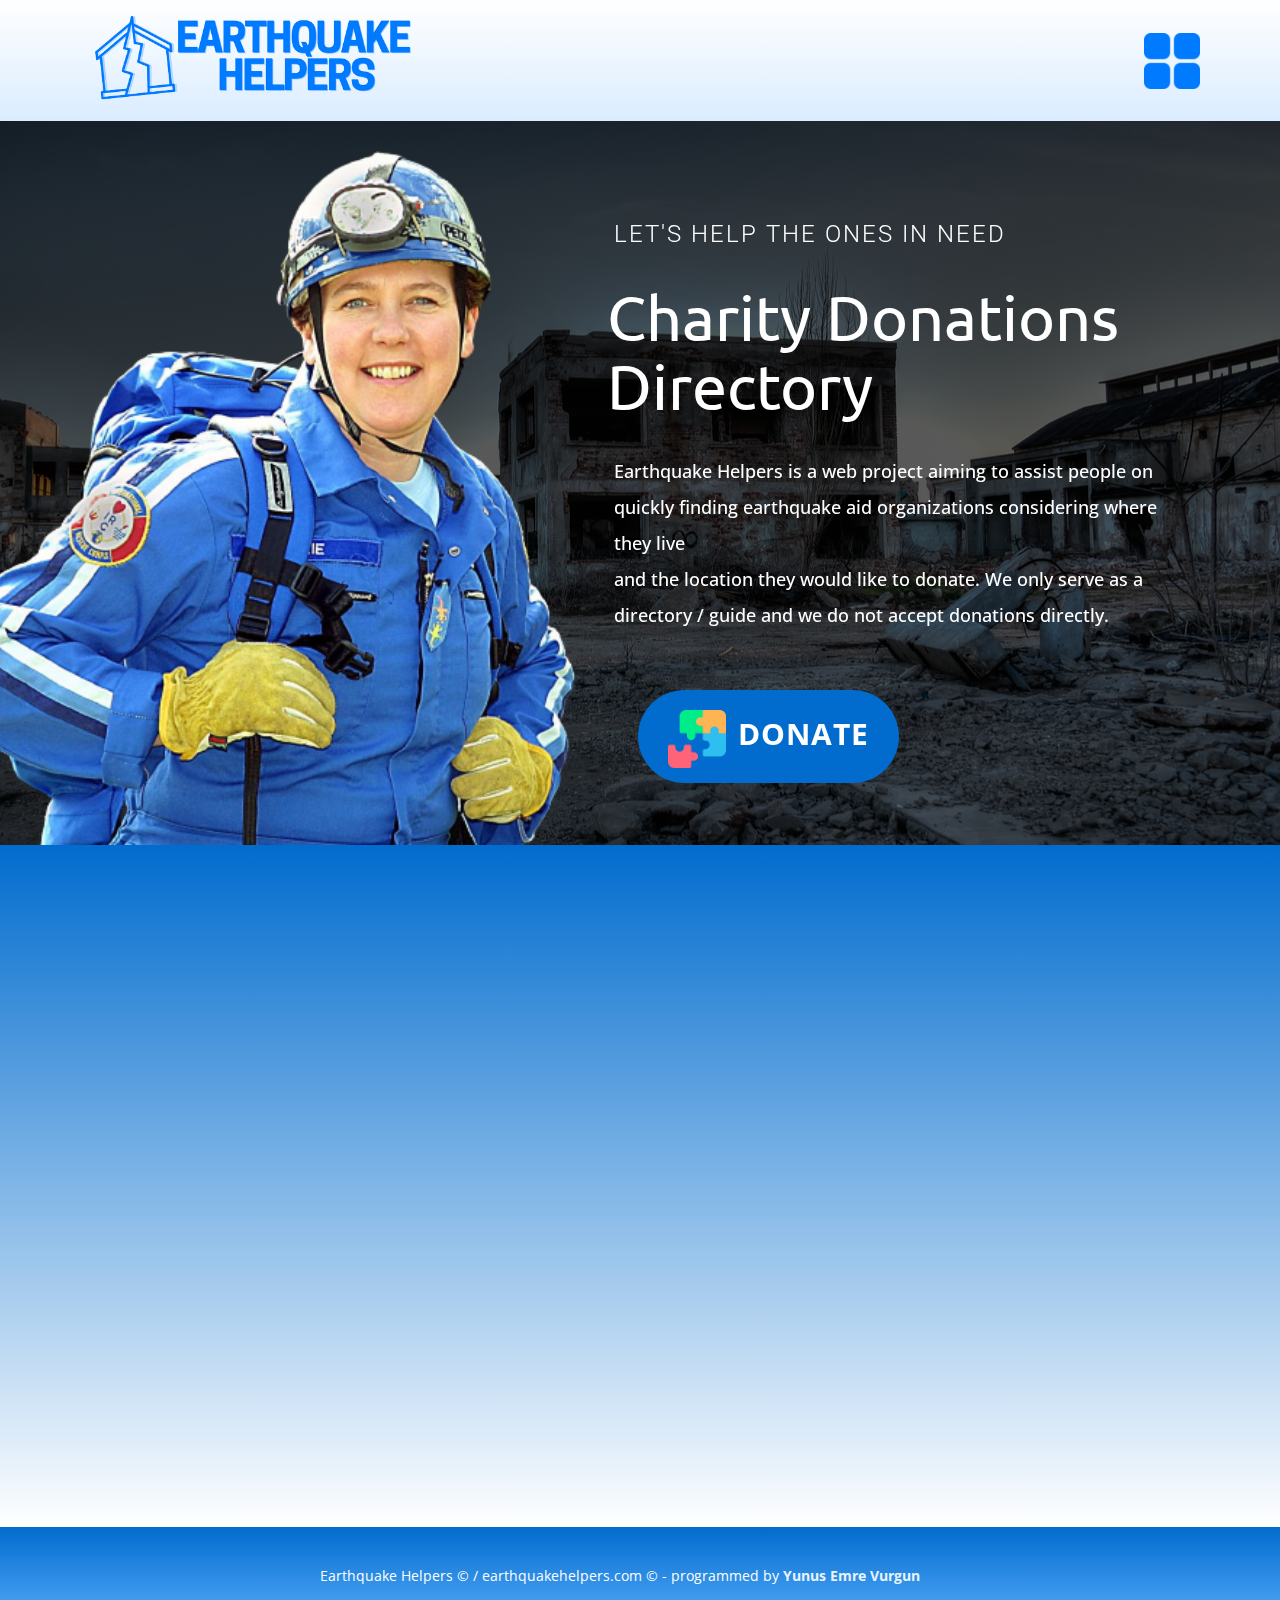
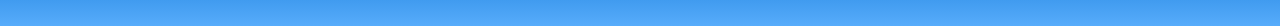
<file: index.html>
<!DOCTYPE html>
<html style="font-size: 16px;">
  <head>
    <meta name="viewport" content="width=device-width, initial-scale=1.0">
    <meta charset="utf-8">
    <meta name="keywords" content="​Teaching and Learning Center, Education and Learning, 01, 02, 03, 04, Meet The Team, ​Start working smarter, ​Your space
to learn, connect,
and be inspired, Educational programs">
    <meta name="description" content="">
    <link href='https://www.earthquakehelpers.com/favicon.ico' rel='icon' type='image/x-icon'/>

    <meta name="page_type" content="np-template-header-footer-from-plugin">
    <title>Earthquake Helpers</title>
    <link rel="stylesheet" href="yunusemrejr.css" media="screen">
<link rel="stylesheet" href="Home.css" media="screen">
    <script class="u-script" type="text/javascript" src="jquery.js" defer=""></script>
    <script class="u-script" type="text/javascript" src="yunusemrejr.js" defer=""></script>
     <link id="u-theme-google-font" rel="stylesheet" href="https://fonts.googleapis.com/css?family=Montserrat:100,100i,200,200i,300,300i,400,400i,500,500i,600,600i,700,700i,800,800i,900,900i|Open+Sans:300,300i,400,400i,500,500i,600,600i,700,700i,800,800i">
    <link id="u-page-google-font" rel="stylesheet" href="https://fonts.googleapis.com/css?family=Roboto:100,100i,300,300i,400,400i,500,500i,700,700i,900,900i|Ubuntu:300,300i,400,400i,500,500i,700,700i|Lato:100,100i,300,300i,400,400i,700,700i,900,900i">
    
    
    
    <script type="application/ld+json">{
		"@context": "http://schema.org",
		"@type": "Organization",
		"name": "",
		"logo": "images/Untitled_design__11_-removebg-preview.png"
}</script>
    <meta name="theme-color" content="#25797c">
    <meta property="og:title" content="Earthquake Helpers">
    <meta property="og:type" content="website">
  </head>
  <body data-home-page="Home.html" data-home-page-title="Earthquake Helpers" class="u-body u-xl-mode"><header class="u-clearfix u-gradient u-header u-header" id="sec-48c3"><div class="u-clearfix u-sheet u-sheet-1">
        <a href="https://earthquakehelpers.host/" class="u-image u-logo u-image-1" data-image-width="600" data-image-height="180" data-animation-name="bounceIn" data-animation-duration="1000" data-animation-direction="">
          <img src="images/Untitled_design__11_-removebg-preview.png" class="u-logo-image u-logo-image-1">
        </a>
        <nav class="u-menu u-menu-dropdown u-menu-hamburger u-offcanvas u-menu-1" data-responsive-from="XL">
          <div class="menu-collapse" style="font-size: 1rem; letter-spacing: 0px;">
            <a class="u-button-style u-custom-left-right-menu-spacing u-custom-padding-bottom u-custom-top-bottom-menu-spacing u-file-icon u-nav-link u-text-active-palette-1-base u-text-custom-color-1 u-text-hover-palette-2-base u-file-icon-1" href="#">
              <img src="images/1.png" alt="">
            </a>
          </div>
          <div class="u-nav-container">
            <ul class="u-nav u-unstyled u-nav-1"><li class="u-nav-item"><a class="u-button-style u-nav-link u-text-active-palette-1-base u-text-hover-palette-2-base" href="Home.html" style="padding: 10px 20px;">Home</a>
</li><li class="u-nav-item"><a class="u-button-style u-nav-link u-text-active-palette-1-base u-text-hover-palette-2-base" href="About.html" style="padding: 10px 20px;">About</a>
</li><li class="u-nav-item"><a class="u-button-style u-nav-link u-text-active-palette-1-base u-text-hover-palette-2-base" href="Contact.html" style="padding: 10px 20px;">Contact</a>
</li><li class="u-nav-item"><a class="u-button-style u-nav-link u-text-active-palette-1-base u-text-hover-palette-2-base" href="Donate.html" style="padding: 10px 20px;">Donate</a>
 </li></ul>
          </div>
          <div class="u-nav-container-collapse">
            <div class="u-border-2 u-border-palette-3-base u-container-style u-inner-container-layout u-opacity u-opacity-95 u-palette-3-base u-sidenav">
              <div class="u-inner-container-layout u-sidenav-overflow">
                <div class="u-menu-close"></div>
                <ul class="u-align-center u-custom-font u-font-lato u-nav u-popupmenu-items u-spacing-23 u-text-active-palette-1-light-3 u-text-hover-white u-text-palette-3-light-3 u-unstyled u-nav-2"><li class="u-nav-item"><a class="u-button-style u-nav-link" href="Home.html">Home</a>
</li><li class="u-nav-item"><a class="u-button-style u-nav-link" href="About.html">About</a>
</li><li class="u-nav-item"><a class="u-button-style u-nav-link" href="Contact.html">Contact</a>
</li><li class="u-nav-item"><a class="u-button-style u-nav-link" href="Donate.html">Donate</a>
 </li></ul>
              </div>
            </div>
            <div class="u-black u-menu-overlay u-opacity u-opacity-70"></div>
          </div>
        </nav>
      </div></header>
    <section class="u-clearfix u-image u-shading u-section-1" id="sec-2d2a" data-image-width="1280" data-image-height="851">
      <div class="u-clearfix u-layout-wrap u-layout-wrap-1">
        <div class="u-layout">
          <div class="u-layout-row">
            <div class="u-align-left u-container-align-center-sm u-container-align-center-xs u-container-style u-image u-image-default u-layout-cell u-right-cell u-size-29 u-image-1" data-animation-name="flipIn" data-animation-duration="1000" data-image-width="500" data-image-height="499" data-animation-direction="X">
              <div class="u-container-layout u-container-layout-1"></div>
            </div>
            <div class="u-container-align-left u-container-style u-layout-cell u-left-cell u-size-31 u-layout-cell-2" src="">
              <div class="u-container-layout u-container-layout-2">
                <h3 class="u-align-left u-text u-text-body-alt-color u-text-default u-text-1" data-animation-name="customAnimationIn" data-animation-duration="1500" data-animation-delay="500">LET'S HELP THE ONES IN NEED</h3>
                <h1 class="u-align-left u-custom-font u-font-ubuntu u-text u-text-body-alt-color u-text-2" data-animation-name="customAnimationIn" data-animation-duration="1500" data-animation-delay="0">Charity Donations Directory</h1>
                <p class="u-align-left u-text u-text-body-alt-color u-text-3" data-animation-name="customAnimationIn" data-animation-duration="1500" data-animation-delay="250"> Earthquake Helpers is a web project aiming to assist people on quickly finding earthquake aid organizations considering where they live<br>and the location they would like to donate. We only serve as a directory / guide and we do not accept donations directly.
                </p>
                <a href="https://earthquakehelpers.host/Donate.html" class="u-align-left u-border-none u-btn u-btn-round u-button-style u-hover-palette-3-light-1 u-palette-3-dark-1 u-radius-50 u-text-active-palette-3-dark-1 u-btn-1" data-animation-name="customAnimationIn" data-animation-duration="1500" data-animation-delay="500"><span class="u-file-icon u-icon u-icon-1"><img src="images/3069058.png" alt=""></span>&nbsp;DONATE
                </a>
              </div>
            </div>
          </div>
        </div>
      </div>
    </section>
    <section class="skrollable skrollable-between u-align-center u-clearfix u-container-align-center u-gradient u-section-2" id="carousel_801b">
      <div class="u-clearfix u-sheet u-sheet-1">
        <h2 class="u-text u-text-body-alt-color u-text-1" data-animation-name="customAnimationIn" data-animation-duration="1500" data-animation-delay="500">There's Always Need for Help</h2>
        <p class="u-text u-text-body-alt-color u-text-default u-text-2" data-animation-name="customAnimationIn" data-animation-duration="1500" data-animation-delay="500">There are natural disasters occuring almost everyday and earthquakes are ruining many lives.</p>
        <div class="u-expanded-width-md u-expanded-width-sm u-expanded-width-xs u-list u-list-1">
          <div class="u-repeater u-repeater-1">
            <div class="u-align-left u-container-style u-list-item u-repeater-item u-white u-list-item-1" data-animation-name="customAnimationIn" data-animation-duration="1500" data-animation-delay="500">
              <div class="u-container-layout u-similar-container u-container-layout-1"><span class="u-file-icon u-icon u-text-palette-3-base u-icon-1"><img src="images/6.png" alt=""></span>
                <h5 class="u-text u-text-3">Educate</h5>
                <p class="u-text u-text-default u-text-4">Educating yourself and others around you is the key to save lives in the first place. Make sure you and your loved ones know the rights steps to follow during an emergency.</p>
              </div>
            </div>
            <div class="u-align-left u-container-style u-list-item u-repeater-item u-white u-list-item-2" data-animation-name="customAnimationIn" data-animation-duration="1500" data-animation-delay="500">
              <div class="u-container-layout u-similar-container u-container-layout-2"><span class="u-file-icon u-icon u-text-palette-3-base u-icon-2"><img src="images/7.png" alt=""></span>
                <h5 class="u-text u-text-5">Spread<br>
                </h5>
                <p class="u-text u-text-default u-text-6">When you have useful information about handling though situations like earthquakes, it is always helpful to spread your knowledge.</p>
              </div>
            </div>
            <div class="u-align-left u-container-style u-list-item u-repeater-item u-white u-list-item-3" data-animation-name="customAnimationIn" data-animation-duration="1500" data-animation-delay="500">
              <div class="u-container-layout u-similar-container u-container-layout-3"><span class="u-file-icon u-icon u-text-palette-3-base u-icon-3"><img src="images/8.png" alt=""></span>
                <h5 class="u-text u-text-7">Contribute</h5>
                <p class="u-text u-text-default u-text-8">There are many local and international organizations around the world where you can contribute by joining their volunteers.</p>
              </div>
            </div>
            <div class="u-align-left u-container-style u-list-item u-repeater-item u-white u-list-item-4" data-animation-name="customAnimationIn" data-animation-duration="1500" data-animation-delay="500">
              <div class="u-container-layout u-similar-container u-container-layout-4"><span class="u-file-icon u-icon u-text-palette-3-base u-icon-4"><img src="images/9.png" alt=""></span>
                <h5 class="u-text u-text-9">Donate</h5>
                <p class="u-text u-text-default u-text-10">Sometimes we need financial resources to rebuild the destroyed lives and we need resources to save more lives. It is always great to donate.</p>
              </div>
            </div>
          </div>
        </div>
      </div>
    </section>
    
    
    <footer class="u-align-center u-clearfix u-footer u-gradient u-footer" id="sec-fa50"><div class="u-clearfix u-sheet u-valign-middle u-sheet-1">
        <p class="u-align-justify u-small-text u-text u-text-variant u-text-1"> Earthquake Helpers © / earthquakehelpers.com © - programmed by&nbsp;<a href="https://yunusemrevurgun.com" class="u-active-none u-border-none u-btn u-button-link u-button-style u-hover-none u-none u-text-palette-3-light-3 u-btn-1">Yunus Emre Vurgun</a>
        </p>
      </div></footer>
 
  </body>
</html>
</file>
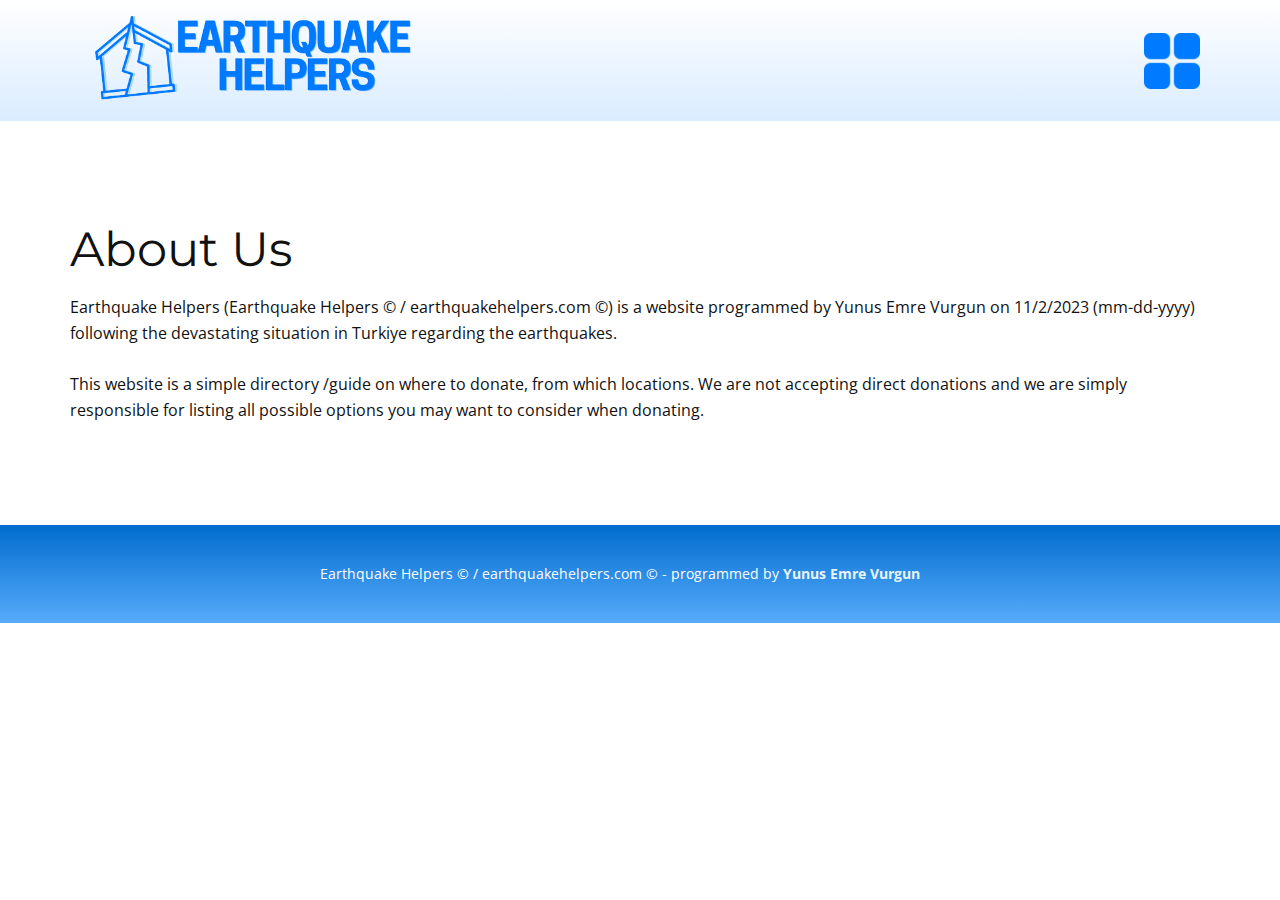
<file: About.html>
<!DOCTYPE html>
<html style="font-size: 16px;">
  <head>
    <meta name="viewport" content="width=device-width, initial-scale=1.0">
    <meta charset="utf-8">
    <meta name="keywords" content="About Us">
    <meta name="description" content=""><link href='https://www.earthquakehelpers.com/favicon.ico' rel='icon' type='image/x-icon'/>

    <meta name="page_type" content="np-template-header-footer-from-plugin">
    <title>About</title>
    <link rel="stylesheet" href="yunusemrejr.css" media="screen">
<link rel="stylesheet" href="About.css" media="screen">
    <script class="u-script" type="text/javascript" src="jquery.js" defer=""></script>
    <script class="u-script" type="text/javascript" src="yunusemrejr.js" defer=""></script>
     <link id="u-theme-google-font" rel="stylesheet" href="https://fonts.googleapis.com/css?family=Montserrat:100,100i,200,200i,300,300i,400,400i,500,500i,600,600i,700,700i,800,800i,900,900i|Open+Sans:300,300i,400,400i,500,500i,600,600i,700,700i,800,800i">
    <link id="u-page-google-font" rel="stylesheet" href="https://fonts.googleapis.com/css?family=Lato:100,100i,300,300i,400,400i,700,700i,900,900i">
    
    
    <script type="application/ld+json">{
		"@context": "http://schema.org",
		"@type": "Organization",
		"name": "",
		"logo": "images/Untitled_design__11_-removebg-preview.png"
}</script>
    <meta name="theme-color" content="#25797c">
    <meta property="og:title" content="About">
    <meta property="og:type" content="website">
  </head>
  <body class="u-body u-xl-mode"><header class="u-clearfix u-gradient u-header u-header" id="sec-48c3"><div class="u-clearfix u-sheet u-sheet-1">
        <a href="https://earthquakehelpers.host/" class="u-image u-logo u-image-1" data-image-width="600" data-image-height="180" data-animation-name="bounceIn" data-animation-duration="1000" data-animation-direction="">
          <img src="images/Untitled_design__11_-removebg-preview.png" class="u-logo-image u-logo-image-1">
        </a>
        <nav class="u-menu u-menu-dropdown u-menu-hamburger u-offcanvas u-menu-1" data-responsive-from="XL">
          <div class="menu-collapse" style="font-size: 1rem; letter-spacing: 0px;">
            <a class="u-button-style u-custom-left-right-menu-spacing u-custom-padding-bottom u-custom-top-bottom-menu-spacing u-file-icon u-nav-link u-text-active-palette-1-base u-text-custom-color-1 u-text-hover-palette-2-base u-file-icon-1" href="#">
              <img src="images/1.png" alt="">
            </a>
          </div>
          <div class="u-nav-container">
            <ul class="u-nav u-unstyled u-nav-1"><li class="u-nav-item"><a class="u-button-style u-nav-link u-text-active-palette-1-base u-text-hover-palette-2-base" href="Home.html" style="padding: 10px 20px;">Home</a>
</li><li class="u-nav-item"><a class="u-button-style u-nav-link u-text-active-palette-1-base u-text-hover-palette-2-base" href="About.html" style="padding: 10px 20px;">About</a>
</li><li class="u-nav-item"><a class="u-button-style u-nav-link u-text-active-palette-1-base u-text-hover-palette-2-base" href="Contact.html" style="padding: 10px 20px;">Contact</a>
</li><li class="u-nav-item"><a class="u-button-style u-nav-link u-text-active-palette-1-base u-text-hover-palette-2-base" href="Donate.html" style="padding: 10px 20px;">Donate</a>
 </li></ul>
          </div>
          <div class="u-nav-container-collapse">
            <div class="u-border-2 u-border-palette-3-base u-container-style u-inner-container-layout u-opacity u-opacity-95 u-palette-3-base u-sidenav">
              <div class="u-inner-container-layout u-sidenav-overflow">
                <div class="u-menu-close"></div>
                <ul class="u-align-center u-custom-font u-font-lato u-nav u-popupmenu-items u-spacing-23 u-text-active-palette-1-light-3 u-text-hover-white u-text-palette-3-light-3 u-unstyled u-nav-2"><li class="u-nav-item"><a class="u-button-style u-nav-link" href="Home.html">Home</a>
</li><li class="u-nav-item"><a class="u-button-style u-nav-link" href="About.html">About</a>
</li><li class="u-nav-item"><a class="u-button-style u-nav-link" href="Contact.html">Contact</a>
</li><li class="u-nav-item"><a class="u-button-style u-nav-link" href="Donate.html">Donate</a>
 </li></ul>
              </div>
            </div>
            <div class="u-black u-menu-overlay u-opacity u-opacity-70"></div>
          </div>
        </nav>
      </div></header>
    <section class="u-align-left u-clearfix u-section-1" id="sec-162a">
      <div class="u-clearfix u-sheet u-valign-middle u-sheet-1">
        <div class="fr-view u-clearfix u-rich-text u-text u-text-1">
          <h1 style="text-align: left;">About Us</h1>
          <p style="text-align: left;">Earthquake Helpers (Earthquake Helpers © / earthquakehelpers.com ©) is a website programmed by&nbsp;Yunus Emre Vurgun&nbsp;on 11/2/2023 (mm-dd-yyyy) following the devastating situation in Turkiye regarding the earthquakes.<br style="box-sizing: border-box; color: rgb(255, 255, 255); font-family: &quot;Open Sans&quot;, sans-serif; font-size: 16px; font-style: normal; font-variant-ligatures: normal; font-variant-caps: normal; font-weight: 400; letter-spacing: normal; orphans: 2; text-align: center; text-indent: 0px; text-transform: none; white-space: normal; widows: 2; word-spacing: 0px; -webkit-text-stroke-width: 0px; background-color: rgb(255, 255, 255); text-decoration-thickness: initial; text-decoration-style: initial; text-decoration-color: initial;" id="isPasted">
            <br style="box-sizing: border-box; color: rgb(255, 255, 255); font-family: &quot;Open Sans&quot;, sans-serif; font-size: 16px; font-style: normal; font-variant-ligatures: normal; font-variant-caps: normal; font-weight: 400; letter-spacing: normal; orphans: 2; text-align: center; text-indent: 0px; text-transform: none; white-space: normal; widows: 2; word-spacing: 0px; -webkit-text-stroke-width: 0px; background-color: rgb(255, 255, 255); text-decoration-thickness: initial; text-decoration-style: initial; text-decoration-color: initial;">This website is a simple directory /guide on where to donate, from which locations. We are not accepting direct donations and we are simply responsible for listing all possible options you may want to consider when donating. 
          </p>
        </div>
      </div>
    </section>
    
    
    <footer class="u-align-center u-clearfix u-footer u-gradient u-footer" id="sec-fa50"><div class="u-clearfix u-sheet u-valign-middle u-sheet-1">
        <p class="u-align-justify u-small-text u-text u-text-variant u-text-1"> Earthquake Helpers © / earthquakehelpers.com © - programmed by&nbsp;<a href="https://yunusemrevurgun.com" class="u-active-none u-border-none u-btn u-button-link u-button-style u-hover-none u-none u-text-palette-3-light-3 u-btn-1">Yunus Emre Vurgun</a>
        </p>
      </div></footer>
 
  </body>
</html>
</file>
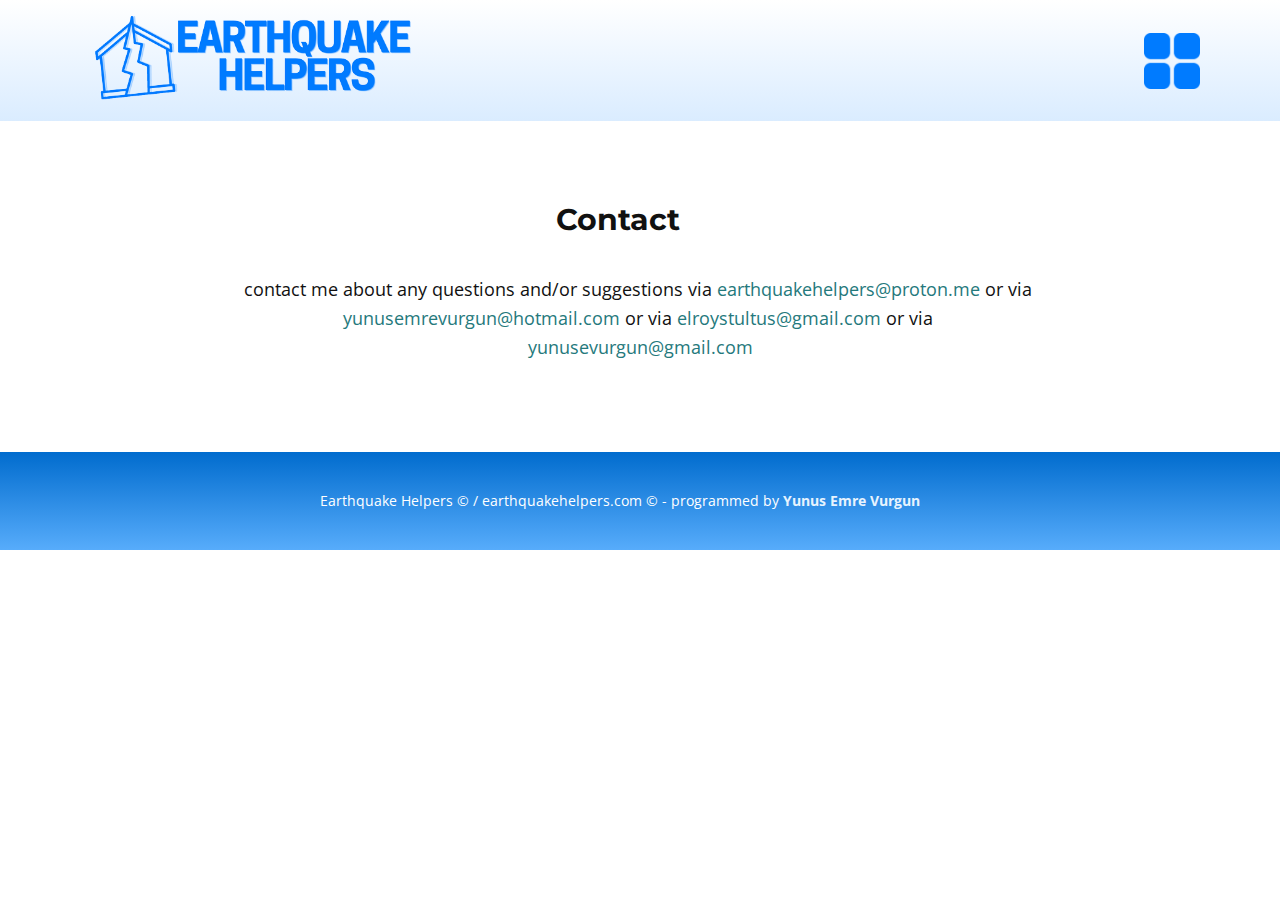
<file: Contact.html>
<!DOCTYPE html>
<html style="font-size: 16px;">
  <head>
    <meta name="viewport" content="width=device-width, initial-scale=1.0">
    <meta charset="utf-8">
    <meta name="keywords" content="">
    <meta name="description" content=""><link href='https://www.earthquakehelpers.com/favicon.ico' rel='icon' type='image/x-icon'/>

    <meta name="page_type" content="np-template-header-footer-from-plugin">
    <title>Contact</title>
    <link rel="stylesheet" href="yunusemrejr.css" media="screen">
<link rel="stylesheet" href="Contact.css" media="screen">
    <script class="u-script" type="text/javascript" src="jquery.js" defer=""></script>
    <script class="u-script" type="text/javascript" src="yunusemrejr.js" defer=""></script>
     <link id="u-theme-google-font" rel="stylesheet" href="https://fonts.googleapis.com/css?family=Montserrat:100,100i,200,200i,300,300i,400,400i,500,500i,600,600i,700,700i,800,800i,900,900i|Open+Sans:300,300i,400,400i,500,500i,600,600i,700,700i,800,800i">
    <link id="u-page-google-font" rel="stylesheet" href="https://fonts.googleapis.com/css?family=Lato:100,100i,300,300i,400,400i,700,700i,900,900i">
    
    
    <script type="application/ld+json">{
		"@context": "http://schema.org",
		"@type": "Organization",
		"name": "",
		"logo": "images/Untitled_design__11_-removebg-preview.png"
}</script>
    <meta name="theme-color" content="#25797c">
    <meta property="og:title" content="Contact">
    <meta property="og:type" content="website">
  </head>
  <body class="u-body u-xl-mode"><header class="u-clearfix u-gradient u-header u-header" id="sec-48c3"><div class="u-clearfix u-sheet u-sheet-1">
        <a href="https://earthquakehelpers.host/" class="u-image u-logo u-image-1" data-image-width="600" data-image-height="180" data-animation-name="bounceIn" data-animation-duration="1000" data-animation-direction="">
          <img src="images/Untitled_design__11_-removebg-preview.png" class="u-logo-image u-logo-image-1">
        </a>
        <nav class="u-menu u-menu-dropdown u-menu-hamburger u-offcanvas u-menu-1" data-responsive-from="XL">
          <div class="menu-collapse" style="font-size: 1rem; letter-spacing: 0px;">
            <a class="u-button-style u-custom-left-right-menu-spacing u-custom-padding-bottom u-custom-top-bottom-menu-spacing u-file-icon u-nav-link u-text-active-palette-1-base u-text-custom-color-1 u-text-hover-palette-2-base u-file-icon-1" href="#">
              <img src="images/1.png" alt="">
            </a>
          </div>
          <div class="u-nav-container">
            <ul class="u-nav u-unstyled u-nav-1"><li class="u-nav-item"><a class="u-button-style u-nav-link u-text-active-palette-1-base u-text-hover-palette-2-base" href="Home.html" style="padding: 10px 20px;">Home</a>
</li><li class="u-nav-item"><a class="u-button-style u-nav-link u-text-active-palette-1-base u-text-hover-palette-2-base" href="About.html" style="padding: 10px 20px;">About</a>
</li><li class="u-nav-item"><a class="u-button-style u-nav-link u-text-active-palette-1-base u-text-hover-palette-2-base" href="Contact.html" style="padding: 10px 20px;">Contact</a>
</li><li class="u-nav-item"><a class="u-button-style u-nav-link u-text-active-palette-1-base u-text-hover-palette-2-base" href="Donate.html" style="padding: 10px 20px;">Donate</a>
 </li></ul>
          </div>
          <div class="u-nav-container-collapse">
            <div class="u-border-2 u-border-palette-3-base u-container-style u-inner-container-layout u-opacity u-opacity-95 u-palette-3-base u-sidenav">
              <div class="u-inner-container-layout u-sidenav-overflow">
                <div class="u-menu-close"></div>
                <ul class="u-align-center u-custom-font u-font-lato u-nav u-popupmenu-items u-spacing-23 u-text-active-palette-1-light-3 u-text-hover-white u-text-palette-3-light-3 u-unstyled u-nav-2"><li class="u-nav-item"><a class="u-button-style u-nav-link" href="Home.html">Home</a>
</li><li class="u-nav-item"><a class="u-button-style u-nav-link" href="About.html">About</a>
</li><li class="u-nav-item"><a class="u-button-style u-nav-link" href="Contact.html">Contact</a>
</li><li class="u-nav-item"><a class="u-button-style u-nav-link" href="Donate.html">Donate</a>
 </li></ul>
              </div>
            </div>
            <div class="u-black u-menu-overlay u-opacity u-opacity-70"></div>
          </div>
        </nav>
      </div></header>
    <section class="u-clearfix u-white u-section-1" id="sec-d328">
      <div class="u-clearfix u-sheet u-sheet-1">
        <h3 class="u-text u-text-1">Contact</h3>
        <p class="u-align-center u-text u-text-2"> contact me about any questions and/or suggestions via&nbsp;<a href="mailto:earthquakehelpers@proton.me" forevermutated="true" class="u-active-none u-border-none u-btn u-button-style u-hover-none u-none u-text-palette-1-base u-btn-1">earthquakehelpers@proton.me</a>&nbsp;or via&nbsp;<a href="mailto:yunusemrevurgun@hotmail.com" forevermutated="true" class="u-active-none u-border-none u-btn u-button-style u-hover-none u-none u-text-palette-1-base u-btn-2">yunusemrevurgun@hotmail.com</a>&nbsp;or via&nbsp;<a href="mailto:elroystultus@gmail.com" forevermutated="true" class="u-active-none u-border-none u-btn u-button-style u-hover-none u-none u-text-palette-1-base u-btn-3">elroystultus@gmail.com</a>&nbsp;or via&nbsp;<a href="mailto:yunusevurgun@gmail.com" forevermutated="true" class="u-active-none u-border-none u-btn u-button-style u-hover-none u-none u-text-palette-1-base u-btn-4">yunusevurgun@gmail.com</a>
        </p>
      </div>
    </section>
    
    
    <footer class="u-align-center u-clearfix u-footer u-gradient u-footer" id="sec-fa50"><div class="u-clearfix u-sheet u-valign-middle u-sheet-1">
        <p class="u-align-justify u-small-text u-text u-text-variant u-text-1"> Earthquake Helpers © / earthquakehelpers.com © - programmed by&nbsp;<a href="https://yunusemrevurgun.com" class="u-active-none u-border-none u-btn u-button-link u-button-style u-hover-none u-none u-text-palette-3-light-3 u-btn-1">Yunus Emre Vurgun</a>
        </p>
      </div></footer>
 
  </body>
</html>
</file>
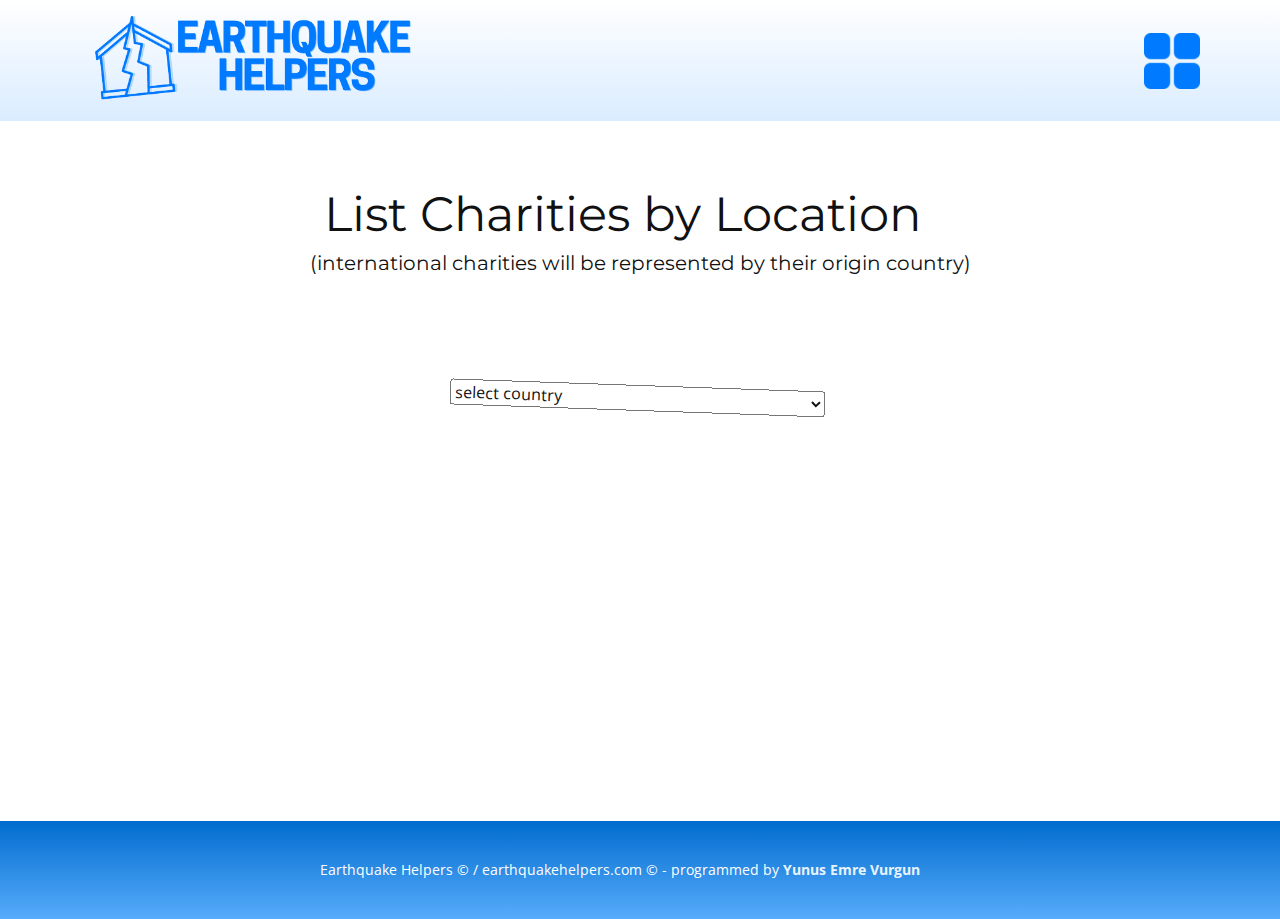
<file: syria.html>
<!DOCTYPE html>
<html style="font-size: 16px;">
  <head>
    <meta name="viewport" content="width=device-width, initial-scale=1.0">
    <meta charset="utf-8">
    <meta name="keywords" content="List Charities by Location, (international charities will be represented by their origin country​)">
    <meta name="description" content="">
    <meta name="page_type" content="np-template-header-footer-from-plugin">
    <title>Donate to Syria</title><link href='https://www.earthquakehelpers.com/favicon.ico' rel='icon' type='image/x-icon'/>

    <link rel="stylesheet" href="yunusemrejr.css" media="screen">
<link rel="stylesheet" href="turkey.css" media="screen">
    <script class="u-script" type="text/javascript" src="jquery.js" defer=""></script>
    <script class="u-script" type="text/javascript" src="yunusemrejr.js" defer=""></script>
     <link id="u-theme-google-font" rel="stylesheet" href="https://fonts.googleapis.com/css?family=Montserrat:100,100i,200,200i,300,300i,400,400i,500,500i,600,600i,700,700i,800,800i,900,900i|Open+Sans:300,300i,400,400i,500,500i,600,600i,700,700i,800,800i">
    <link id="u-page-google-font" rel="stylesheet" href="https://fonts.googleapis.com/css?family=Lato:100,100i,300,300i,400,400i,700,700i,900,900i">
    
    
    <script type="application/ld+json">{
		"@context": "http://schema.org",
		"@type": "Organization",
		"name": "",
		"logo": "images/Untitled_design__11_-removebg-preview.png"
}</script>
    <meta name="theme-color" content="#25797c">
    <meta property="og:title" content="turkey">
    <meta property="og:type" content="website">
  </head>
  <body class="u-body u-xl-mode"><header class="u-clearfix u-gradient u-header u-header" id="sec-48c3"><div class="u-clearfix u-sheet u-sheet-1">
        <a href="https://earthquakehelpers.host/" class="u-image u-logo u-image-1" data-image-width="600" data-image-height="180" data-animation-name="bounceIn" data-animation-duration="1000" data-animation-direction="">
          <img src="images/Untitled_design__11_-removebg-preview.png" class="u-logo-image u-logo-image-1">
        </a>
        <nav class="u-menu u-menu-dropdown u-menu-hamburger u-offcanvas u-menu-1" data-responsive-from="XL">
          <div class="menu-collapse" style="font-size: 1rem; letter-spacing: 0px;">
            <a class="u-button-style u-custom-left-right-menu-spacing u-custom-padding-bottom u-custom-top-bottom-menu-spacing u-file-icon u-nav-link u-text-active-palette-1-base u-text-custom-color-1 u-text-hover-palette-2-base u-file-icon-1" href="#">
              <img src="images/1.png" alt="">
            </a>
          </div>
          <div class="u-nav-container">
            <ul class="u-nav u-unstyled u-nav-1"><li class="u-nav-item"><a class="u-button-style u-nav-link u-text-active-palette-1-base u-text-hover-palette-2-base" href="Home.html" style="padding: 10px 20px;">Home</a>
</li><li class="u-nav-item"><a class="u-button-style u-nav-link u-text-active-palette-1-base u-text-hover-palette-2-base" href="About.html" style="padding: 10px 20px;">About</a>
</li><li class="u-nav-item"><a class="u-button-style u-nav-link u-text-active-palette-1-base u-text-hover-palette-2-base" href="Contact.html" style="padding: 10px 20px;">Contact</a>
</li><li class="u-nav-item"><a class="u-button-style u-nav-link u-text-active-palette-1-base u-text-hover-palette-2-base" href="Donate.html" style="padding: 10px 20px;">Donate</a>
 
</li></ul>
          </div>
          <div class="u-nav-container-collapse">
            <div class="u-border-2 u-border-palette-3-base u-container-style u-inner-container-layout u-opacity u-opacity-95 u-palette-3-base u-sidenav">
              <div class="u-inner-container-layout u-sidenav-overflow">
                <div class="u-menu-close"></div>
                <ul class="u-align-center u-custom-font u-font-lato u-nav u-popupmenu-items u-spacing-23 u-text-active-palette-1-light-3 u-text-hover-white u-text-palette-3-light-3 u-unstyled u-nav-2"><li class="u-nav-item"><a class="u-button-style u-nav-link" href="Home.html">Home</a>
</li><li class="u-nav-item"><a class="u-button-style u-nav-link" href="About.html">About</a>
</li><li class="u-nav-item"><a class="u-button-style u-nav-link" href="Contact.html">Contact</a>
</li><li class="u-nav-item"><a class="u-button-style u-nav-link" href="Donate.html">Donate</a>
 </li></ul>
              </div>
            </div>
            <div class="u-black u-menu-overlay u-opacity u-opacity-70"></div>
          </div>
        </nav>
      </div></header>
    <section class="u-clearfix u-section-1" id="sec-2344">
      <div class="u-clearfix u-sheet u-sheet-1">
        <h1 class="u-text u-text-default u-text-1">List Charities by Location</h1>
        <h1 class="u-text u-text-default u-text-2">(international charities will be represented by their origin country​)</h1>
        <div class="u-clearfix u-custom-html u-hover-feature u-custom-html-1">
          <select id="country" name="country" >
            <option value="null">select country</option>
            <option value="AF">Afghanistan</option>
            <option value="AX">Aland Islands</option>
            <option value="AL">Albania</option>
            <option value="DZ">Algeria</option>
            <option value="AS">American Samoa</option>
            <option value="AD">Andorra</option>
            <option value="AO">Angola</option>
            <option value="AI">Anguilla</option>
            <option value="AQ">Antarctica</option>
            <option value="AG">Antigua and Barbuda</option>
            <option value="AR">Argentina</option>
            <option value="AM">Armenia</option>
            <option value="AW">Aruba</option>
            <option value="AU">Australia</option>
            <option value="AT">Austria</option>
            <option value="AZ">Azerbaijan</option>
            <option value="BS">Bahamas</option>
            <option value="BH">Bahrain</option>
            <option value="BD">Bangladesh</option>
            <option value="BB">Barbados</option>
            <option value="BY">Belarus</option>
            <option value="BE">Belgium</option>
            <option value="BZ">Belize</option>
            <option value="BJ">Benin</option>
            <option value="BM">Bermuda</option>
            <option value="BT">Bhutan</option>
            <option value="BO">Bolivia</option>
            <option value="BQ">Bonaire, Sint Eustatius and Saba</option>
            <option value="BA">Bosnia and Herzegovina</option>
            <option value="BW">Botswana</option>
            <option value="BV">Bouvet Island</option>
            <option value="BR">Brazil</option>
            <option value="IO">British Indian Ocean Territory</option>
            <option value="BN">Brunei Darussalam</option>
            <option value="BG">Bulgaria</option>
            <option value="BF">Burkina Faso</option>
            <option value="BI">Burundi</option>
            <option value="KH">Cambodia</option>
            <option value="CM">Cameroon</option>
            <option value="CA">Canada</option>
            <option value="CV">Cape Verde</option>
            <option value="KY">Cayman Islands</option>
            <option value="CF">Central African Republic</option>
            <option value="TD">Chad</option>
            <option value="CL">Chile</option>
            <option value="CN">China</option>
            <option value="CX">Christmas Island</option>
            <option value="CC">Cocos (Keeling) Islands</option>
            <option value="CO">Colombia</option>
            <option value="KM">Comoros</option>
            <option value="CG">Congo</option>
            <option value="CD">Congo, Democratic Republic of the Congo</option>
            <option value="CK">Cook Islands</option>
            <option value="CR">Costa Rica</option>
            <option value="CI">Cote D'Ivoire</option>
            <option value="HR">Croatia</option>
            <option value="CU">Cuba</option>
            <option value="CW">Curacao</option>
            <option value="CY">Cyprus</option>
            <option value="CZ">Czech Republic</option>
            <option value="DK">Denmark</option>
            <option value="DJ">Djibouti</option>
            <option value="DM">Dominica</option>
            <option value="DO">Dominican Republic</option>
            <option value="EC">Ecuador</option>
            <option value="EG">Egypt</option>
            <option value="SV">El Salvador</option>
            <option value="GQ">Equatorial Guinea</option>
            <option value="ER">Eritrea</option>
            <option value="EE">Estonia</option>
            <option value="ET">Ethiopia</option>
            <option value="FK">Falkland Islands (Malvinas)</option>
            <option value="FO">Faroe Islands</option>
            <option value="FJ">Fiji</option>
            <option value="FI">Finland</option>
            <option value="FR">France</option>
            <option value="GF">French Guiana</option>
            <option value="PF">French Polynesia</option>
            <option value="TF">French Southern Territories</option>
            <option value="GA">Gabon</option>
            <option value="GM">Gambia</option>
            <option value="GE">Georgia</option>
            <option value="DE">Germany</option>
            <option value="GH">Ghana</option>
            <option value="GI">Gibraltar</option>
            <option value="GR">Greece</option>
            <option value="GL">Greenland</option>
            <option value="GD">Grenada</option>
            <option value="GP">Guadeloupe</option>
            <option value="GU">Guam</option>
            <option value="GT">Guatemala</option>
            <option value="GG">Guernsey</option>
            <option value="GN">Guinea</option>
            <option value="GW">Guinea-Bissau</option>
            <option value="GY">Guyana</option>
            <option value="HT">Haiti</option>
            <option value="HM">Heard Island and Mcdonald Islands</option>
            <option value="VA">Holy See (Vatican City State)</option>
            <option value="HN">Honduras</option>
            <option value="HK">Hong Kong</option>
            <option value="HU">Hungary</option>
            <option value="IS">Iceland</option>
            <option value="IN">India</option>
            <option value="ID">Indonesia</option>
            <option value="IR">Iran, Islamic Republic of</option>
            <option value="IQ">Iraq</option>
            <option value="IE">Ireland</option>
            <option value="IM">Isle of Man</option>
            <option value="IL">Israel</option>
            <option value="IT">Italy</option>
            <option value="JM">Jamaica</option>
            <option value="JP">Japan</option>
            <option value="JE">Jersey</option>
            <option value="JO">Jordan</option>
            <option value="KZ">Kazakhstan</option>
            <option value="KE">Kenya</option>
            <option value="KI">Kiribati</option>
            <option value="KP">Korea, Democratic People's Republic of</option>
            <option value="KR">Korea, Republic of</option>
            <option value="XK">Kosovo</option>
            <option value="KW">Kuwait</option>
            <option value="KG">Kyrgyzstan</option>
            <option value="LA">Lao People's Democratic Republic</option>
            <option value="LV">Latvia</option>
            <option value="LB">Lebanon</option>
            <option value="LS">Lesotho</option>
            <option value="LR">Liberia</option>
            <option value="LY">Libyan Arab Jamahiriya</option>
            <option value="LI">Liechtenstein</option>
            <option value="LT">Lithuania</option>
            <option value="LU">Luxembourg</option>
            <option value="MO">Macao</option>
            <option value="MK">Macedonia, the Former Yugoslav Republic of</option>
            <option value="MG">Madagascar</option>
            <option value="MW">Malawi</option>
            <option value="MY">Malaysia</option>
            <option value="MV">Maldives</option>
            <option value="ML">Mali</option>
            <option value="MT">Malta</option>
            <option value="MH">Marshall Islands</option>
            <option value="MQ">Martinique</option>
            <option value="MR">Mauritania</option>
            <option value="MU">Mauritius</option>
            <option value="YT">Mayotte</option>
            <option value="MX">Mexico</option>
            <option value="FM">Micronesia, Federated States of</option>
            <option value="MD">Moldova, Republic of</option>
            <option value="MC">Monaco</option>
            <option value="MN">Mongolia</option>
            <option value="ME">Montenegro</option>
            <option value="MS">Montserrat</option>
            <option value="MA">Morocco</option>
            <option value="MZ">Mozambique</option>
            <option value="MM">Myanmar</option>
            <option value="NA">Namibia</option>
            <option value="NR">Nauru</option>
            <option value="NP">Nepal</option>
            <option value="NL">Netherlands</option>
            <option value="AN">Netherlands Antilles</option>
            <option value="NC">New Caledonia</option>
            <option value="NZ">New Zealand</option>
            <option value="NI">Nicaragua</option>
            <option value="NE">Niger</option>
            <option value="NG">Nigeria</option>
            <option value="NU">Niue</option>
            <option value="NF">Norfolk Island</option>
            <option value="MP">Northern Mariana Islands</option>
            <option value="NO">Norway</option>
            <option value="OM">Oman</option>
            <option value="PK">Pakistan</option>
            <option value="PW">Palau</option>
            <option value="PS">Palestinian Territory, Occupied</option>
            <option value="PA">Panama</option>
            <option value="PG">Papua New Guinea</option>
            <option value="PY">Paraguay</option>
            <option value="PE">Peru</option>
            <option value="PH">Philippines</option>
            <option value="PN">Pitcairn</option>
            <option value="PL">Poland</option>
            <option value="PT">Portugal</option>
            <option value="PR">Puerto Rico</option>
            <option value="QA">Qatar</option>
            <option value="RE">Reunion</option>
            <option value="RO">Romania</option>
            <option value="RU">Russian Federation</option>
            <option value="RW">Rwanda</option>
            <option value="BL">Saint Barthelemy</option>
            <option value="SH">Saint Helena</option>
            <option value="KN">Saint Kitts and Nevis</option>
            <option value="LC">Saint Lucia</option>
            <option value="MF">Saint Martin</option>
            <option value="PM">Saint Pierre and Miquelon</option>
            <option value="VC">Saint Vincent and the Grenadines</option>
            <option value="WS">Samoa</option>
            <option value="SM">San Marino</option>
            <option value="ST">Sao Tome and Principe</option>
            <option value="SA">Saudi Arabia</option>
            <option value="SN">Senegal</option>
            <option value="RS">Serbia</option>
            <option value="CS">Serbia and Montenegro</option>
            <option value="SC">Seychelles</option>
            <option value="SL">Sierra Leone</option>
            <option value="SG">Singapore</option>
            <option value="SX">Sint Maarten</option>
            <option value="SK">Slovakia</option>
            <option value="SI">Slovenia</option>
            <option value="SB">Solomon Islands</option>
            <option value="SO">Somalia</option>
            <option value="ZA">South Africa</option>
            <option value="GS">South Georgia and the South Sandwich Islands</option>
            <option value="SS">South Sudan</option>
            <option value="ES">Spain</option>
            <option value="LK">Sri Lanka</option>
            <option value="SD">Sudan</option>
            <option value="SR">Suriname</option>
            <option value="SJ">Svalbard and Jan Mayen</option>
            <option value="SZ">Swaziland</option>
            <option value="SE">Sweden</option>
            <option value="CH">Switzerland</option>
            <option value="SY">Syrian Arab Republic</option>
            <option value="TW">Taiwan, Province of China</option>
            <option value="TJ">Tajikistan</option>
            <option value="TZ">Tanzania, United Republic of</option>
            <option value="TH">Thailand</option>
            <option value="TL">Timor-Leste</option>
            <option value="TG">Togo</option>
            <option value="TK">Tokelau</option>
            <option value="TO">Tonga</option>
            <option value="TT">Trinidad and Tobago</option>
            <option value="TN">Tunisia</option>
            <option value="TR">Turkey</option>
            <option value="TM">Turkmenistan</option>
            <option value="TC">Turks and Caicos Islands</option>
            <option value="TV">Tuvalu</option>
            <option value="UG">Uganda</option>
            <option value="UA">Ukraine</option>
            <option value="AE">United Arab Emirates</option>
            <option value="GB">United Kingdom</option>
            <option value="US">United States</option>
            <option value="UM">United States Minor Outlying Islands</option>
            <option value="UY">Uruguay</option>
            <option value="UZ">Uzbekistan</option>
            <option value="VU">Vanuatu</option>
            <option value="VE">Venezuela</option>
            <option value="VN">Viet Nam</option>
            <option value="VG">Virgin Islands, British</option>
            <option value="VI">Virgin Islands, U.s.</option>
            <option value="WF">Wallis and Futuna</option>
            <option value="EH">Western Sahara</option>
            <option value="YE">Yemen</option>
            <option value="ZM">Zambia</option>
            <option value="ZW">Zimbabwe</option>
          </select>
        </div>
      </div>
      
    </section>
    <form style="display:none;" id="form1" method="POST" action="syriaACTION.php">
     <input id="fromCountry" name="fromCountry" type="text" />
    <input id="sendbutton" type="submit" value="Send"/>
</form>
    <script>
    let chosenLocation;
        document.querySelector('#country').onchange = selection;

function selection(e) {
    if(document.querySelector('#country').value==null||document.querySelector('#country').value=="null"){
        alert('Please choose a country');
    }else{
       chosenLocation = document.querySelector('#country').value;
         
     document.getElementById('fromCountry').value=chosenLocation;
      
     document.getElementById('sendbutton').click();

    
    
    }
   
   
 
    
 
}


    </script>
    
    <footer class="u-align-center u-clearfix u-footer u-gradient u-footer" id="sec-fa50"><div class="u-clearfix u-sheet u-valign-middle u-sheet-1">
        <p class="u-align-justify u-small-text u-text u-text-variant u-text-1"> Earthquake Helpers © / earthquakehelpers.com © - programmed by&nbsp;<a href="https://yunusemrevurgun.com" class="u-active-none u-border-none u-btn u-button-link u-button-style u-hover-none u-none u-text-palette-3-light-3 u-btn-1">Yunus Emre Vurgun</a>
        </p>
      </div></footer>
 
  </body>
</html>
</file>
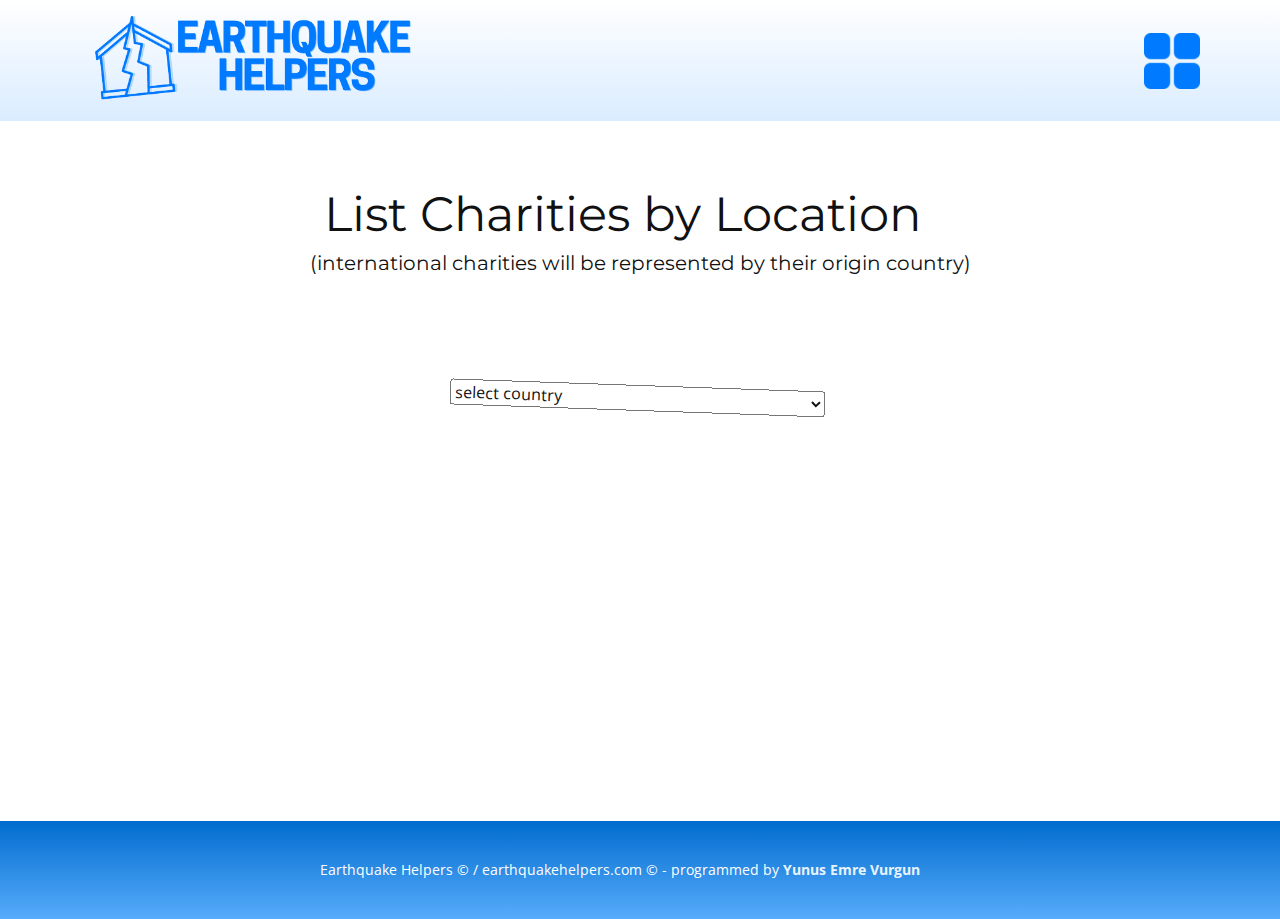
<file: turkey.html>
<!DOCTYPE html>
<html style="font-size: 16px;">
  <head>
    <meta name="viewport" content="width=device-width, initial-scale=1.0">
    <meta charset="utf-8">
    <meta name="keywords" content="List Charities by Location, (international charities will be represented by their origin country​)">
    <meta name="description" content="">
    <meta name="page_type" content="np-template-header-footer-from-plugin">
    <title>Donate to Turkiye</title><link href='https://www.earthquakehelpers.com/favicon.ico' rel='icon' type='image/x-icon'/>

    <link rel="stylesheet" href="yunusemrejr.css" media="screen">
<link rel="stylesheet" href="turkey.css" media="screen">
    <script class="u-script" type="text/javascript" src="jquery.js" defer=""></script>
    <script class="u-script" type="text/javascript" src="yunusemrejr.js" defer=""></script>
     <link id="u-theme-google-font" rel="stylesheet" href="https://fonts.googleapis.com/css?family=Montserrat:100,100i,200,200i,300,300i,400,400i,500,500i,600,600i,700,700i,800,800i,900,900i|Open+Sans:300,300i,400,400i,500,500i,600,600i,700,700i,800,800i">
    <link id="u-page-google-font" rel="stylesheet" href="https://fonts.googleapis.com/css?family=Lato:100,100i,300,300i,400,400i,700,700i,900,900i">
    
    
    <script type="application/ld+json">{
		"@context": "http://schema.org",
		"@type": "Organization",
		"name": "",
		"logo": "images/Untitled_design__11_-removebg-preview.png"
}</script>
    <meta name="theme-color" content="#25797c">
    <meta property="og:title" content="turkey">
    <meta property="og:type" content="website">
  </head>
  <body class="u-body u-xl-mode"><header class="u-clearfix u-gradient u-header u-header" id="sec-48c3"><div class="u-clearfix u-sheet u-sheet-1">
        <a href="https://earthquakehelpers.host/" class="u-image u-logo u-image-1" data-image-width="600" data-image-height="180" data-animation-name="bounceIn" data-animation-duration="1000" data-animation-direction="">
          <img src="images/Untitled_design__11_-removebg-preview.png" class="u-logo-image u-logo-image-1">
        </a>
        <nav class="u-menu u-menu-dropdown u-menu-hamburger u-offcanvas u-menu-1" data-responsive-from="XL">
          <div class="menu-collapse" style="font-size: 1rem; letter-spacing: 0px;">
            <a class="u-button-style u-custom-left-right-menu-spacing u-custom-padding-bottom u-custom-top-bottom-menu-spacing u-file-icon u-nav-link u-text-active-palette-1-base u-text-custom-color-1 u-text-hover-palette-2-base u-file-icon-1" href="#">
              <img src="images/1.png" alt="">
            </a>
          </div>
          <div class="u-nav-container">
            <ul class="u-nav u-unstyled u-nav-1"><li class="u-nav-item"><a class="u-button-style u-nav-link u-text-active-palette-1-base u-text-hover-palette-2-base" href="Home.html" style="padding: 10px 20px;">Home</a>
</li><li class="u-nav-item"><a class="u-button-style u-nav-link u-text-active-palette-1-base u-text-hover-palette-2-base" href="About.html" style="padding: 10px 20px;">About</a>
</li><li class="u-nav-item"><a class="u-button-style u-nav-link u-text-active-palette-1-base u-text-hover-palette-2-base" href="Contact.html" style="padding: 10px 20px;">Contact</a>
</li><li class="u-nav-item"><a class="u-button-style u-nav-link u-text-active-palette-1-base u-text-hover-palette-2-base" href="Donate.html" style="padding: 10px 20px;">Donate</a>
 
</li></ul>
          </div>
          <div class="u-nav-container-collapse">
            <div class="u-border-2 u-border-palette-3-base u-container-style u-inner-container-layout u-opacity u-opacity-95 u-palette-3-base u-sidenav">
              <div class="u-inner-container-layout u-sidenav-overflow">
                <div class="u-menu-close"></div>
                <ul class="u-align-center u-custom-font u-font-lato u-nav u-popupmenu-items u-spacing-23 u-text-active-palette-1-light-3 u-text-hover-white u-text-palette-3-light-3 u-unstyled u-nav-2"><li class="u-nav-item"><a class="u-button-style u-nav-link" href="Home.html">Home</a>
</li><li class="u-nav-item"><a class="u-button-style u-nav-link" href="About.html">About</a>
</li><li class="u-nav-item"><a class="u-button-style u-nav-link" href="Contact.html">Contact</a>
</li><li class="u-nav-item"><a class="u-button-style u-nav-link" href="Donate.html">Donate</a>
 </li></ul>
              </div>
            </div>
            <div class="u-black u-menu-overlay u-opacity u-opacity-70"></div>
          </div>
        </nav>
      </div></header>
    <section class="u-clearfix u-section-1" id="sec-2344">
      <div class="u-clearfix u-sheet u-sheet-1">
        <h1 class="u-text u-text-default u-text-1">List Charities by Location</h1>
        <h1 class="u-text u-text-default u-text-2">(international charities will be represented by their origin country​)</h1>
        <div class="u-clearfix u-custom-html u-hover-feature u-custom-html-1">
          <select id="country" name="country" >
            <option value="null">select country</option>
            <option value="AF">Afghanistan</option>
            <option value="AX">Aland Islands</option>
            <option value="AL">Albania</option>
            <option value="DZ">Algeria</option>
            <option value="AS">American Samoa</option>
            <option value="AD">Andorra</option>
            <option value="AO">Angola</option>
            <option value="AI">Anguilla</option>
            <option value="AQ">Antarctica</option>
            <option value="AG">Antigua and Barbuda</option>
            <option value="AR">Argentina</option>
            <option value="AM">Armenia</option>
            <option value="AW">Aruba</option>
            <option value="AU">Australia</option>
            <option value="AT">Austria</option>
            <option value="AZ">Azerbaijan</option>
            <option value="BS">Bahamas</option>
            <option value="BH">Bahrain</option>
            <option value="BD">Bangladesh</option>
            <option value="BB">Barbados</option>
            <option value="BY">Belarus</option>
            <option value="BE">Belgium</option>
            <option value="BZ">Belize</option>
            <option value="BJ">Benin</option>
            <option value="BM">Bermuda</option>
            <option value="BT">Bhutan</option>
            <option value="BO">Bolivia</option>
            <option value="BQ">Bonaire, Sint Eustatius and Saba</option>
            <option value="BA">Bosnia and Herzegovina</option>
            <option value="BW">Botswana</option>
            <option value="BV">Bouvet Island</option>
            <option value="BR">Brazil</option>
            <option value="IO">British Indian Ocean Territory</option>
            <option value="BN">Brunei Darussalam</option>
            <option value="BG">Bulgaria</option>
            <option value="BF">Burkina Faso</option>
            <option value="BI">Burundi</option>
            <option value="KH">Cambodia</option>
            <option value="CM">Cameroon</option>
            <option value="CA">Canada</option>
            <option value="CV">Cape Verde</option>
            <option value="KY">Cayman Islands</option>
            <option value="CF">Central African Republic</option>
            <option value="TD">Chad</option>
            <option value="CL">Chile</option>
            <option value="CN">China</option>
            <option value="CX">Christmas Island</option>
            <option value="CC">Cocos (Keeling) Islands</option>
            <option value="CO">Colombia</option>
            <option value="KM">Comoros</option>
            <option value="CG">Congo</option>
            <option value="CD">Congo, Democratic Republic of the Congo</option>
            <option value="CK">Cook Islands</option>
            <option value="CR">Costa Rica</option>
            <option value="CI">Cote D'Ivoire</option>
            <option value="HR">Croatia</option>
            <option value="CU">Cuba</option>
            <option value="CW">Curacao</option>
            <option value="CY">Cyprus</option>
            <option value="CZ">Czech Republic</option>
            <option value="DK">Denmark</option>
            <option value="DJ">Djibouti</option>
            <option value="DM">Dominica</option>
            <option value="DO">Dominican Republic</option>
            <option value="EC">Ecuador</option>
            <option value="EG">Egypt</option>
            <option value="SV">El Salvador</option>
            <option value="GQ">Equatorial Guinea</option>
            <option value="ER">Eritrea</option>
            <option value="EE">Estonia</option>
            <option value="ET">Ethiopia</option>
            <option value="FK">Falkland Islands (Malvinas)</option>
            <option value="FO">Faroe Islands</option>
            <option value="FJ">Fiji</option>
            <option value="FI">Finland</option>
            <option value="FR">France</option>
            <option value="GF">French Guiana</option>
            <option value="PF">French Polynesia</option>
            <option value="TF">French Southern Territories</option>
            <option value="GA">Gabon</option>
            <option value="GM">Gambia</option>
            <option value="GE">Georgia</option>
            <option value="DE">Germany</option>
            <option value="GH">Ghana</option>
            <option value="GI">Gibraltar</option>
            <option value="GR">Greece</option>
            <option value="GL">Greenland</option>
            <option value="GD">Grenada</option>
            <option value="GP">Guadeloupe</option>
            <option value="GU">Guam</option>
            <option value="GT">Guatemala</option>
            <option value="GG">Guernsey</option>
            <option value="GN">Guinea</option>
            <option value="GW">Guinea-Bissau</option>
            <option value="GY">Guyana</option>
            <option value="HT">Haiti</option>
            <option value="HM">Heard Island and Mcdonald Islands</option>
            <option value="VA">Holy See (Vatican City State)</option>
            <option value="HN">Honduras</option>
            <option value="HK">Hong Kong</option>
            <option value="HU">Hungary</option>
            <option value="IS">Iceland</option>
            <option value="IN">India</option>
            <option value="ID">Indonesia</option>
            <option value="IR">Iran, Islamic Republic of</option>
            <option value="IQ">Iraq</option>
            <option value="IE">Ireland</option>
            <option value="IM">Isle of Man</option>
            <option value="IL">Israel</option>
            <option value="IT">Italy</option>
            <option value="JM">Jamaica</option>
            <option value="JP">Japan</option>
            <option value="JE">Jersey</option>
            <option value="JO">Jordan</option>
            <option value="KZ">Kazakhstan</option>
            <option value="KE">Kenya</option>
            <option value="KI">Kiribati</option>
            <option value="KP">Korea, Democratic People's Republic of</option>
            <option value="KR">Korea, Republic of</option>
            <option value="XK">Kosovo</option>
            <option value="KW">Kuwait</option>
            <option value="KG">Kyrgyzstan</option>
            <option value="LA">Lao People's Democratic Republic</option>
            <option value="LV">Latvia</option>
            <option value="LB">Lebanon</option>
            <option value="LS">Lesotho</option>
            <option value="LR">Liberia</option>
            <option value="LY">Libyan Arab Jamahiriya</option>
            <option value="LI">Liechtenstein</option>
            <option value="LT">Lithuania</option>
            <option value="LU">Luxembourg</option>
            <option value="MO">Macao</option>
            <option value="MK">Macedonia, the Former Yugoslav Republic of</option>
            <option value="MG">Madagascar</option>
            <option value="MW">Malawi</option>
            <option value="MY">Malaysia</option>
            <option value="MV">Maldives</option>
            <option value="ML">Mali</option>
            <option value="MT">Malta</option>
            <option value="MH">Marshall Islands</option>
            <option value="MQ">Martinique</option>
            <option value="MR">Mauritania</option>
            <option value="MU">Mauritius</option>
            <option value="YT">Mayotte</option>
            <option value="MX">Mexico</option>
            <option value="FM">Micronesia, Federated States of</option>
            <option value="MD">Moldova, Republic of</option>
            <option value="MC">Monaco</option>
            <option value="MN">Mongolia</option>
            <option value="ME">Montenegro</option>
            <option value="MS">Montserrat</option>
            <option value="MA">Morocco</option>
            <option value="MZ">Mozambique</option>
            <option value="MM">Myanmar</option>
            <option value="NA">Namibia</option>
            <option value="NR">Nauru</option>
            <option value="NP">Nepal</option>
            <option value="NL">Netherlands</option>
            <option value="AN">Netherlands Antilles</option>
            <option value="NC">New Caledonia</option>
            <option value="NZ">New Zealand</option>
            <option value="NI">Nicaragua</option>
            <option value="NE">Niger</option>
            <option value="NG">Nigeria</option>
            <option value="NU">Niue</option>
            <option value="NF">Norfolk Island</option>
            <option value="MP">Northern Mariana Islands</option>
            <option value="NO">Norway</option>
            <option value="OM">Oman</option>
            <option value="PK">Pakistan</option>
            <option value="PW">Palau</option>
            <option value="PS">Palestinian Territory, Occupied</option>
            <option value="PA">Panama</option>
            <option value="PG">Papua New Guinea</option>
            <option value="PY">Paraguay</option>
            <option value="PE">Peru</option>
            <option value="PH">Philippines</option>
            <option value="PN">Pitcairn</option>
            <option value="PL">Poland</option>
            <option value="PT">Portugal</option>
            <option value="PR">Puerto Rico</option>
            <option value="QA">Qatar</option>
            <option value="RE">Reunion</option>
            <option value="RO">Romania</option>
            <option value="RU">Russian Federation</option>
            <option value="RW">Rwanda</option>
            <option value="BL">Saint Barthelemy</option>
            <option value="SH">Saint Helena</option>
            <option value="KN">Saint Kitts and Nevis</option>
            <option value="LC">Saint Lucia</option>
            <option value="MF">Saint Martin</option>
            <option value="PM">Saint Pierre and Miquelon</option>
            <option value="VC">Saint Vincent and the Grenadines</option>
            <option value="WS">Samoa</option>
            <option value="SM">San Marino</option>
            <option value="ST">Sao Tome and Principe</option>
            <option value="SA">Saudi Arabia</option>
            <option value="SN">Senegal</option>
            <option value="RS">Serbia</option>
            <option value="CS">Serbia and Montenegro</option>
            <option value="SC">Seychelles</option>
            <option value="SL">Sierra Leone</option>
            <option value="SG">Singapore</option>
            <option value="SX">Sint Maarten</option>
            <option value="SK">Slovakia</option>
            <option value="SI">Slovenia</option>
            <option value="SB">Solomon Islands</option>
            <option value="SO">Somalia</option>
            <option value="ZA">South Africa</option>
            <option value="GS">South Georgia and the South Sandwich Islands</option>
            <option value="SS">South Sudan</option>
            <option value="ES">Spain</option>
            <option value="LK">Sri Lanka</option>
            <option value="SD">Sudan</option>
            <option value="SR">Suriname</option>
            <option value="SJ">Svalbard and Jan Mayen</option>
            <option value="SZ">Swaziland</option>
            <option value="SE">Sweden</option>
            <option value="CH">Switzerland</option>
            <option value="SY">Syrian Arab Republic</option>
            <option value="TW">Taiwan, Province of China</option>
            <option value="TJ">Tajikistan</option>
            <option value="TZ">Tanzania, United Republic of</option>
            <option value="TH">Thailand</option>
            <option value="TL">Timor-Leste</option>
            <option value="TG">Togo</option>
            <option value="TK">Tokelau</option>
            <option value="TO">Tonga</option>
            <option value="TT">Trinidad and Tobago</option>
            <option value="TN">Tunisia</option>
            <option value="TR">Turkey</option>
            <option value="TM">Turkmenistan</option>
            <option value="TC">Turks and Caicos Islands</option>
            <option value="TV">Tuvalu</option>
            <option value="UG">Uganda</option>
            <option value="UA">Ukraine</option>
            <option value="AE">United Arab Emirates</option>
            <option value="GB">United Kingdom</option>
            <option value="US">United States</option>
            <option value="UM">United States Minor Outlying Islands</option>
            <option value="UY">Uruguay</option>
            <option value="UZ">Uzbekistan</option>
            <option value="VU">Vanuatu</option>
            <option value="VE">Venezuela</option>
            <option value="VN">Viet Nam</option>
            <option value="VG">Virgin Islands, British</option>
            <option value="VI">Virgin Islands, U.s.</option>
            <option value="WF">Wallis and Futuna</option>
            <option value="EH">Western Sahara</option>
            <option value="YE">Yemen</option>
            <option value="ZM">Zambia</option>
            <option value="ZW">Zimbabwe</option>
          </select>
        </div>
      </div>
      
    </section>
    <form style="display:none;" id="form1" method="POST" action="turkeyACTION.php">
     <input id="fromCountry" name="fromCountry" type="text" />
    <input id="sendbutton" type="submit" value="Send"/>
</form>
    <script>
    let chosenLocation;
        document.querySelector('#country').onchange = selection;

function selection(e) {
    if(document.querySelector('#country').value==null||document.querySelector('#country').value=="null"){
        alert('Please choose a country');
    }else{
       chosenLocation = document.querySelector('#country').value;
         
     document.getElementById('fromCountry').value=chosenLocation;
      
     document.getElementById('sendbutton').click();

    
    
    }
   
   
 
    
 
}


    </script>
    
    <footer class="u-align-center u-clearfix u-footer u-gradient u-footer" id="sec-fa50"><div class="u-clearfix u-sheet u-valign-middle u-sheet-1">
        <p class="u-align-justify u-small-text u-text u-text-variant u-text-1"> Earthquake Helpers © / earthquakehelpers.com © - programmed by&nbsp;<a href="https://yunusemrevurgun.com" class="u-active-none u-border-none u-btn u-button-link u-button-style u-hover-none u-none u-text-palette-3-light-3 u-btn-1">Yunus Emre Vurgun</a>
        </p>
      </div></footer>
 
  </body>
</html>
</file>
